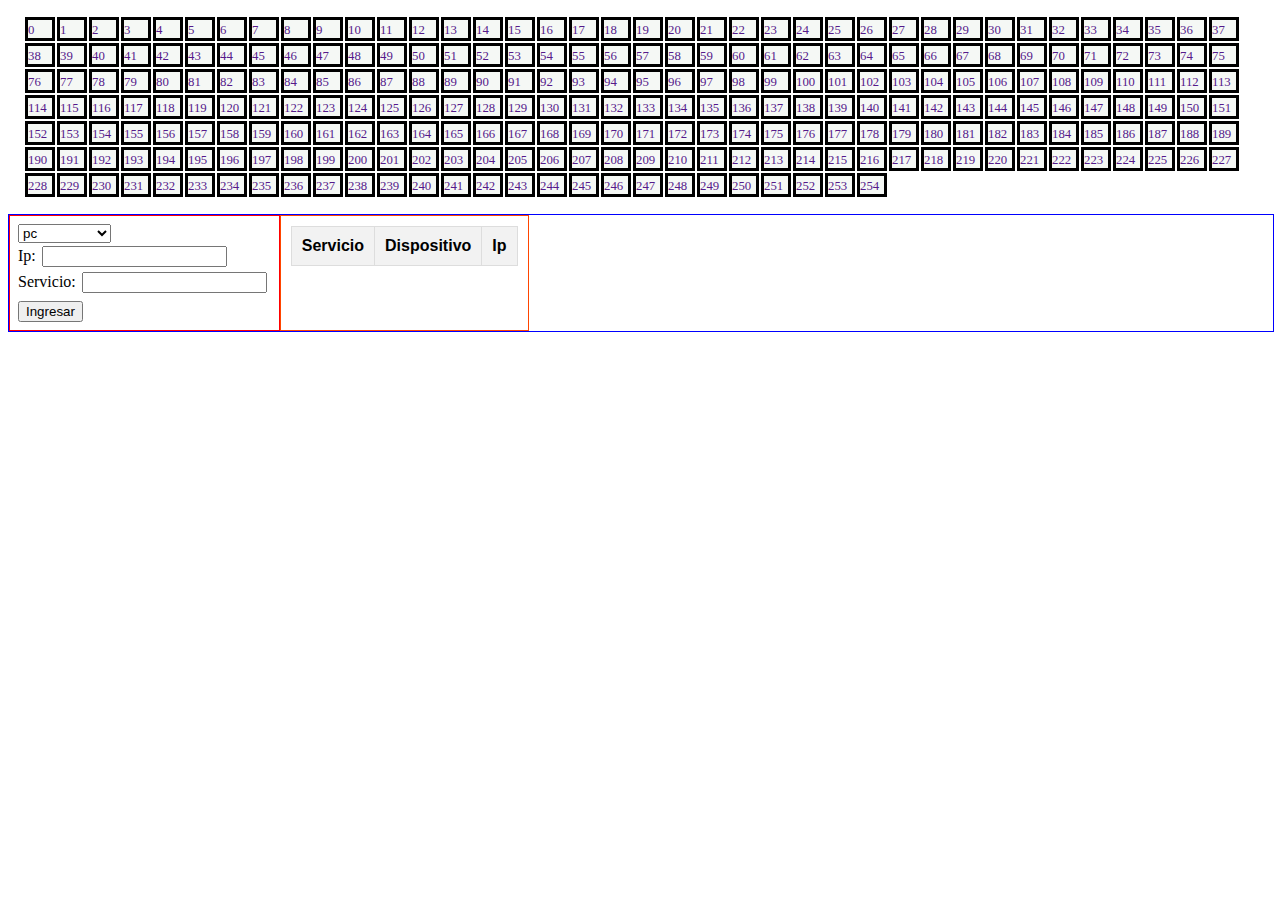
<file: index.html>
<!DOCTYPE html>
<html>
<head>
  <title>Mapa ip</title>
  <link rel="stylesheet" type="text/css" href="styles.css">
</head>
<body>
<div>
  
  <div id="mapa">
      
  </div>

  <div class="FormArticulos">
     
    <form id="formIngreso">
      
      <select name="dispositivo" id="dispositivo">
        <option value="pc">pc</option>
        <option value="router">router</option>
        <option value="impresora">impresora</option>
        <option value="remoto">remoto</option>
        <option value="servidor">servidor</option>
        <option value="reservadas">reservadas</option>
        <option value="bloqueadas">Bloqueadas</option>
      </select>
      
      <br>
      
      <label>Ip:</label>
      <input type="text" name="ip" id="ip"><br>
      
      <label>Servicio:</label>
      <input type="text" name="servicio" id="servicio"><br>
  
      <button type="submit" style="margin-top: 5px;">Ingresar</button>
      
    </form>
   

   
    <div class="contenedor">
    
        <table>
          
          <thead>
              <tr>
                  <th>Servicio</th>
                  <th>Dispositivo</th>
                  <th>Ip</th>
              </tr>
          </thead>
          
          <tbody id="DataPaint">
              
          </tbody>
       
        </table>
      
    </div> 
    
  </div>
   
</div>
  
  
  
  <template id="templ">
    <div class="pintaIp">
      <a href=""></a>
    </div>
  </template>

  
  
  <template id="tplPaintData">  
      <tr>
        <td id="PDataDispo">1</td>
        <td id="PDataIp">Usuario 1</td>
        <td id="PDataServ">usuario1@example.com</td>
        <!-- Agrega más celdas de datos según tu estructura de base de datos -->
      </tr>
  </template>

  
 
  <script src="script.js"></script>
</body>
</html>
</file>
<file: styles.css>
.pintaIp{
  margin: 1px;
  width: 1.5em;
  border-style: solid;
  border-color: black;
  background-color: rgb(245, 248, 245);
}

#mapa{
  display: flex;
  flex-wrap: wrap;
  margin: 1em;
}

#mapa a{
  text-decoration: none;
  font-size: 0.8em;
}

.FormArticulos{
  border: solid blue 1px;
  width: 100%;
  display: flex;
}

#formIngreso{
  width: 20%;
  padding: 0.5em;
  border: solid red 1px;  
 }

 #formIngreso input{
  margin:0.2em}


.contenedor{
  font-family: Arial, sans-serif;
  margin: 0;
  padding: 0;
  display: grid;
  grid-template-columns: repeat(auto-fit, minmax(200px, 1fr));
  grid-gap: 5px;
  justify-content: center;
  padding: 10px;
  border: solid orangered 1px;
}

table {
  width: 70%;
  border-collapse: collapse;
}

th, td {
  padding: 10px;
  border: 1px solid #ddd;
  text-align: left;
}

th {
  background-color: #f2f2f2;
}
</file>
